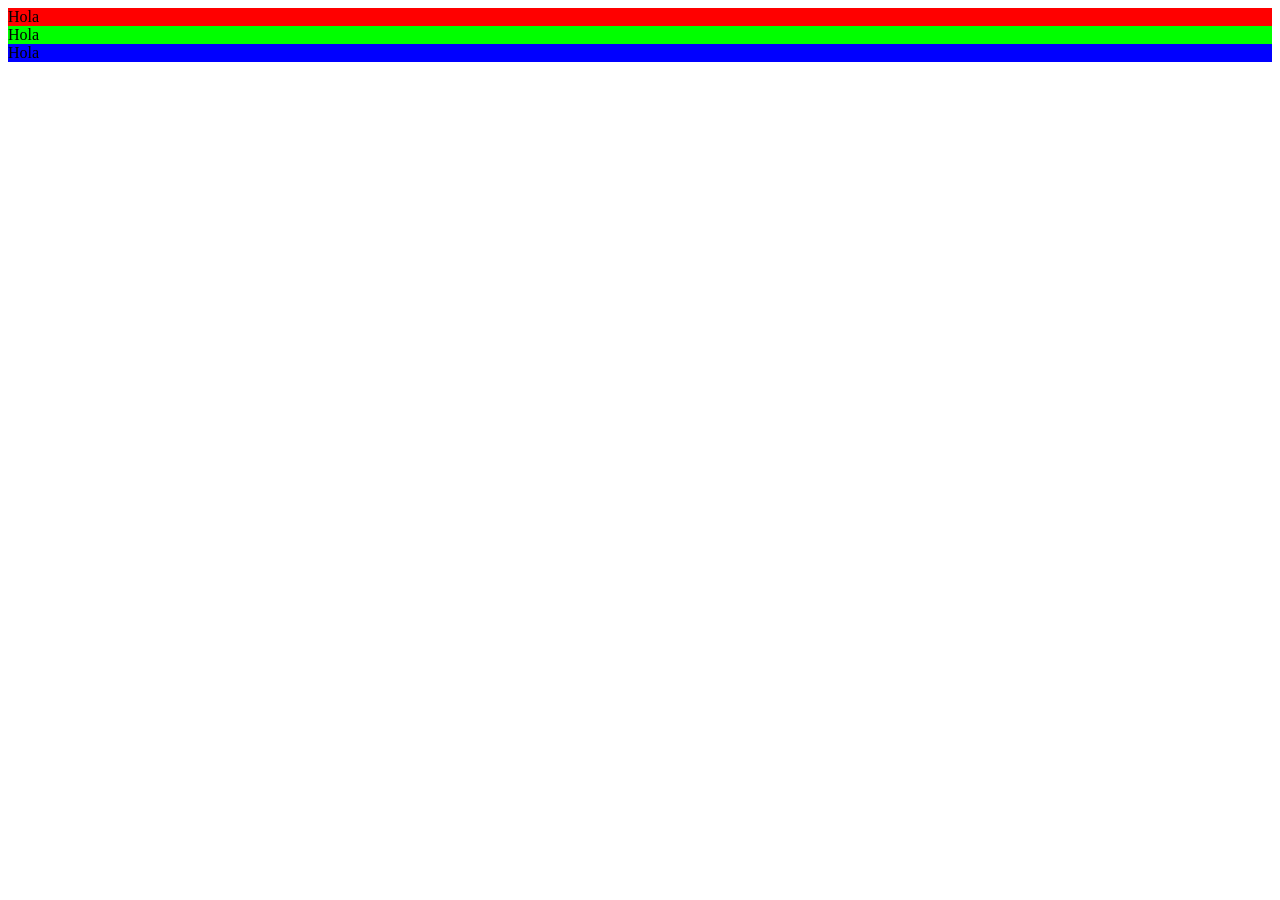
<file: confusion.html>
<!DOCTYPE html>
<html lang="en">
<head>
    <meta charset="UTF-8">
    <meta name="viewport" content="width=device-width, initial-scale=1.0">
    <title>Document</title>
    <style> div{background-color: rgb(255, 0, 0);}
        .division{background-color: rgb(0, 255, 0);}
        #div1{background-color:rgb(0, 0, 255);}
    </style>
</head>
<body>
    <div>Hola</div>
    <div class="division">Hola</div>
    <div class="division" id="div1">
        Hola
    </div>
    
</body>
</html>
</file>
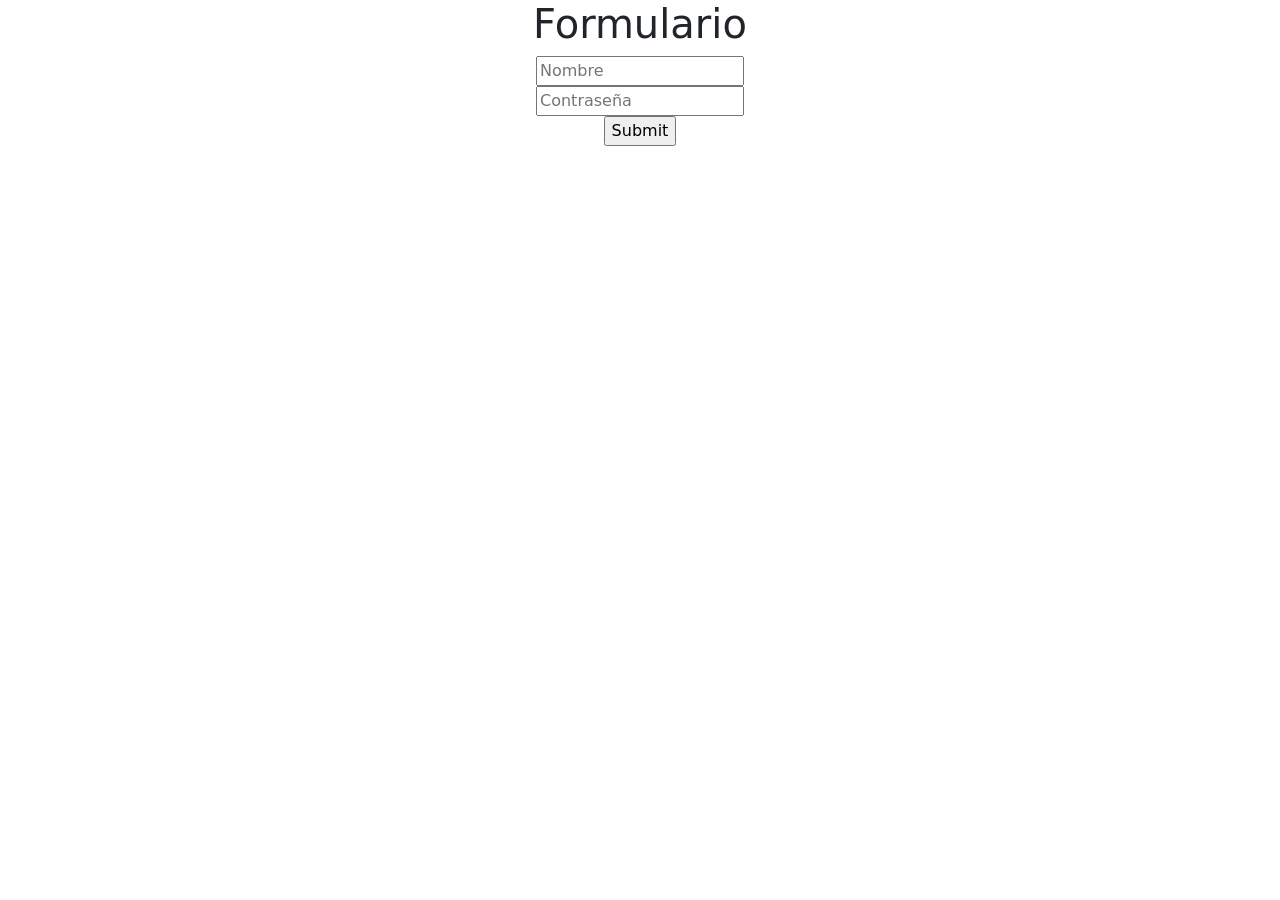
<file: Formulario.html>
<!DOCTYPE html>
<html lang="en">
<head>
    <meta charset="UTF-8">
    <meta name="viewport" content="width=device-width, initial-scale=1.0">
    <title>Document</title>
    <!--
    <link rel="stylesheet" href="estiloformulario.css">-->
    <link href="https://cdn.jsdelivr.net/npm/bootstrap@5.3.8/dist/css/bootstrap.min.css" rel="stylesheet" integrity="sha384-sRIl4kxILFvY47J16cr9ZwB07vP4J8+LH7qKQnuqkuIAvNWLzeN8tE5YBujZqJLB" crossorigin="anonymous">
</head>
<body>
    <center><h1>Formulario</h1></center>
    <form method="post" action="procesa.php">
        <center>
        <input type="text" name="user" placeholder="Nombre">
        <br>
        <input type="password" name="pwd" placeholder="Contraseña">
        <br>
        <input type="submit">
        </br>
        </center>
    </form>
</body>
</html>
</file>
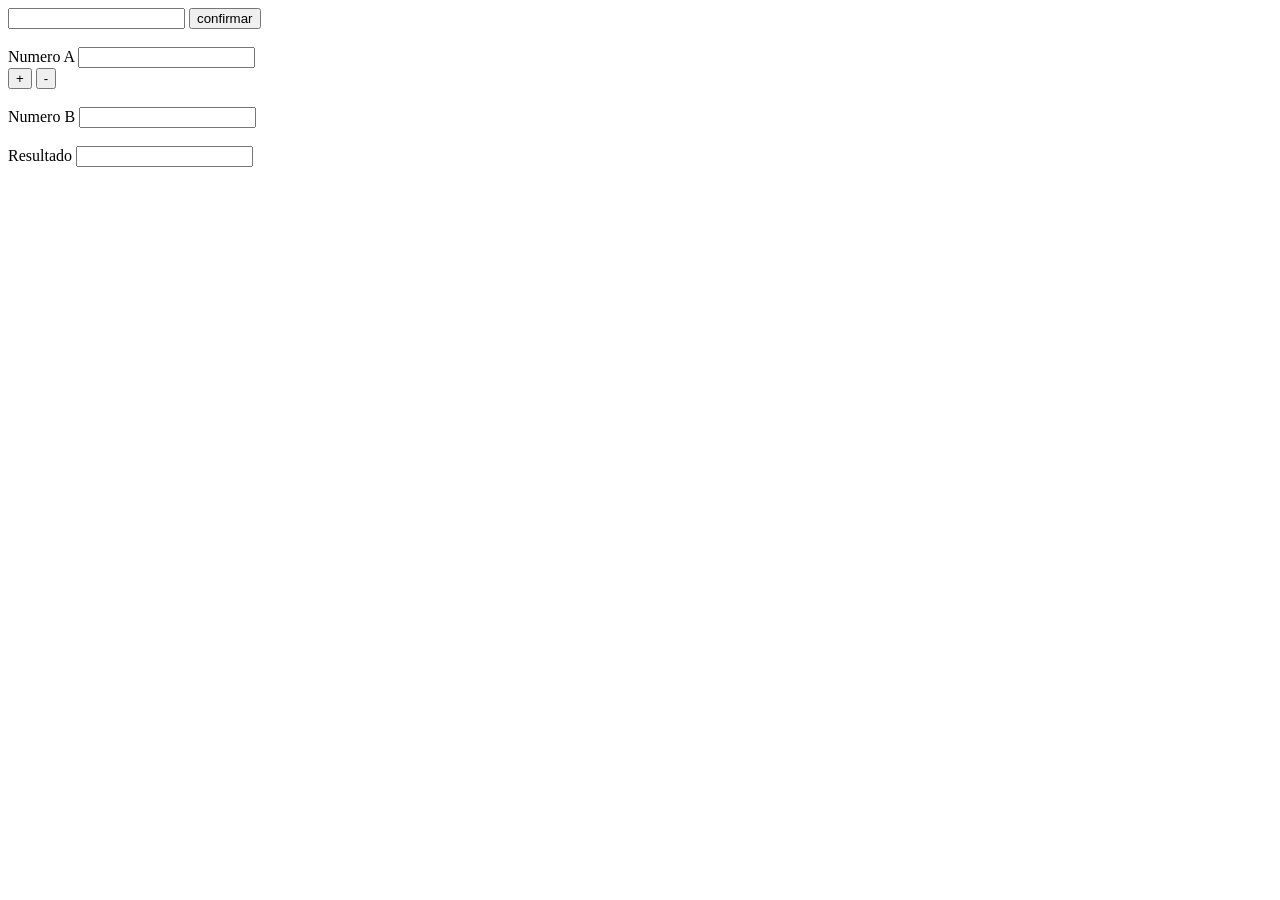
<file: JavaScript.html>
<!DOCTYPE html>
<html lang="en">
<head>
    <meta charset="UTF-8">
    <meta name="viewport" content="width=device-width, initial-scale=1.0">
    <title>Document</title>
    <style>
        .seleccionado{
            border-color: red;
        }
    </style>
</head>
    <script>
    function alerta(){
        alert(document.getElementById('txtnombre').value);}
    function cambiaestilo(){
        document.getElementById('txtnombre').className="seleccionado";}
    function sumaresta(operacion){
    a = parseInt(document.getElementById('txtnumeroA').value);
    b = parseInt(document.getElementById('txtnumeroB').value);
    if (operacion=="+"){
        c = a + b;
    }
    else {
        c= a - b;
    }
    document.getElementById('txtresultado').value = c;
    }
    </script>
    
<body>
    <input type="text" name="" id="txtnombre" 
    onclick="cambiaestilo()">
    <input type="button" value="confirmar"
    onclick="alerta()">
    <br><br>
    Numero A <input type="number" id="txtnumeroA">
    <br>
    <input type="button" value="+" onclick="sumaresta(this.value)">
    <input type="button" value="-" onclick="sumaresta(this.value)">
    <br><br>
    Numero B <input type="number" id="txtnumeroB">
    <br><br>
    Resultado <input type="number" id="txtresultado">
</body>
</html>
</file>
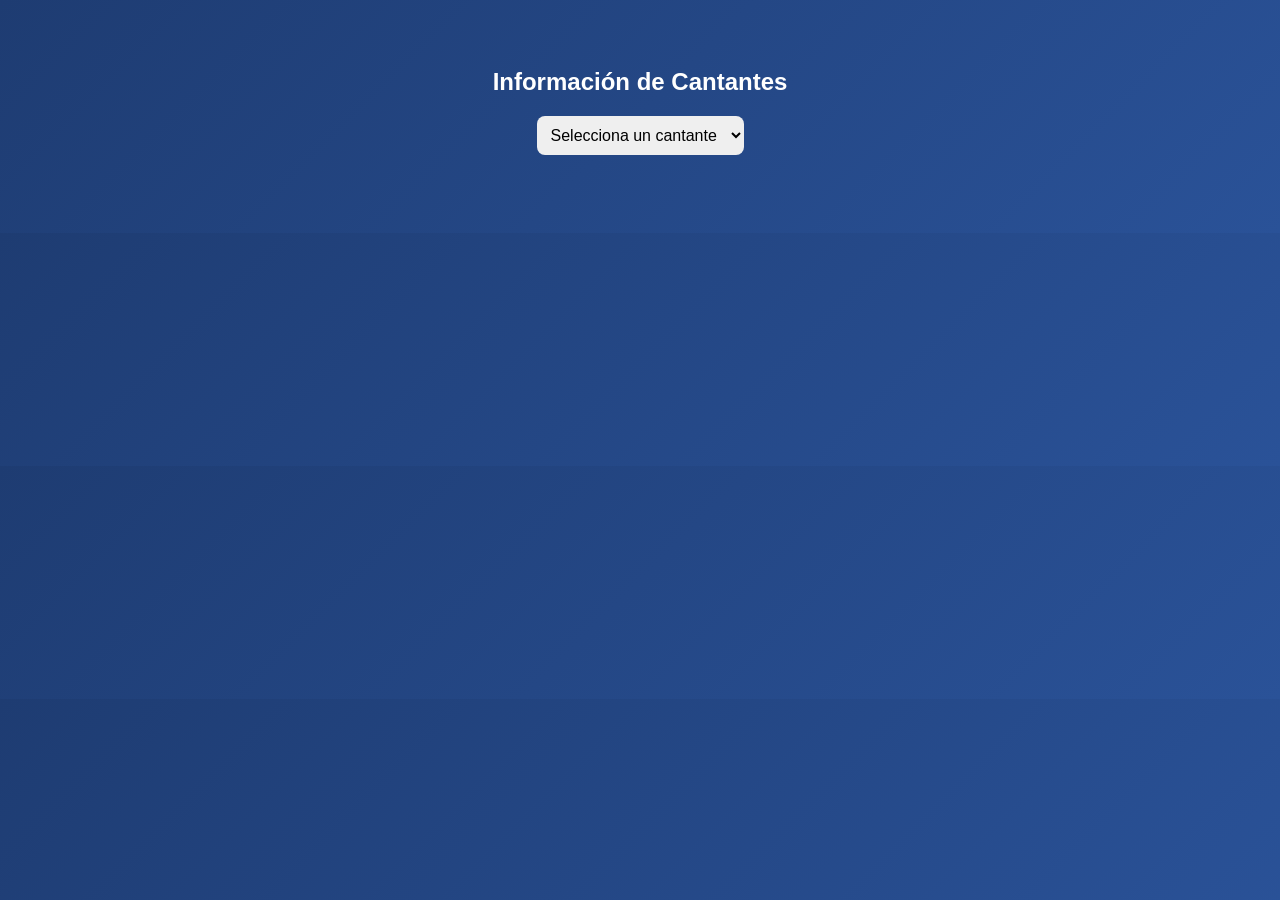
<file: JSON.html>
<!DOCTYPE html>
<html>
<head>

<title>Cantantes</title>

<style>

body{
font-family: Arial, sans-serif;
background: linear-gradient(135deg,#1e3c72,#2a5298);
color:white;
text-align:center;
padding:40px;
}

h2{
margin-bottom:20px;
}

select{
padding:10px;
font-size:16px;
border-radius:8px;
border:none;
margin-bottom:30px;
cursor:pointer;
}

.card{
background:white;
color:black;
width:380px;
margin:auto;
border-radius:15px;
box-shadow:0px 5px 20px rgba(0,0,0,0.3);
padding:20px;
animation: aparecer 0.6s ease;
}

img{
width:200px;
border-radius:10px;
margin-bottom:15px;
}

table{
width:100%;
border-collapse:collapse;
margin-top:10px;
}

th{
background:#2a5298;
color:white;
padding:8px;
}

td{
padding:8px;
border-bottom:1px solid #ddd;
}

h3{
margin-top:15px;
color:#2a5298;
}

ul{
text-align:left;
margin-left:20px;
}

.album{
background:#f2f2f2;
padding:8px;
border-radius:8px;
margin-top:10px;
font-weight:bold;
}

@keyframes aparecer{
from{
opacity:0;
transform:scale(0.8);
}
to{
opacity:1;
transform:scale(1);
}
}

</style>

</head>

<body>

<h2>Información de Cantantes</h2>

<select id="cantante" onchange="mostrarInfo()">
<option value="">Selecciona un cantante</option>
<option value="paulo">Paulo Londra</option>
<option value="badbunny">Bad Bunny</option>
<option value="duki">Duki</option>
<option value="trueno">Trueno</option>
<option value="nicki">Nicki Nicole</option>
<option value="jbalvin">J Balvin</option>
<option value="enrique">Enrique Iglesias</option>
<option value="turizo">Manuel Turizo</option>
</select>

<div id="demo"></div>

<script>

const cantantes = {

paulo:{
genero:"Trap / Rap",
pais:"Argentina",
edad:26,
album:"Homerun",
canciones:["Adán y Eva","Tal Vez","Plan A"],
imagen:"https://i.scdn.co/image/ab676161000051743deda947e22df7dd3c8fe2c2"
},

badbunny:{
genero:"Reggaeton / Trap",
pais:"Puerto Rico",
edad:30,
album:"Un Verano Sin Ti",
canciones:["Tití Me Preguntó","Moscow Mule","Ojitos Lindos"],
imagen:"https://i.scdn.co/image/ab6761610000517481f47f44084e0a09b5f0fa13"
},

duki:{
genero:"Trap",
pais:"Argentina",
edad:28,
album:"Desde el Fin del Mundo",
canciones:["Mal Acostumbrao","She Don't Give a FO","Goteo"],
imagen:"https://www.ecured.cu/images/d/d9/Duki.jpg"
},

trueno:{
genero:"Rap / Trap",
pais:"Argentina",
edad:23,
album:"Bien o Mal",
canciones:["Dance Crip","Mamichula","Feel Me"],
imagen:"https://cdn.musicboard.app/musicboard/media/ur9Za4UbsItLa0sE8L2mrkitxPdkqV07JtRc8GMgnvzR9bobtbltOuUKRBDzV6f5.webp"
},

nicki:{
genero:"Pop / Trap",
pais:"Argentina",
edad:23,
album:"Parte de Mí",
canciones:["Colocao","Mamichula","No Toque Mi Naik"],
imagen:"https://upload.wikimedia.org/wikipedia/commons/0/0f/Nicki_Nicole_entrevista_03.jpg"
},

jbalvin:{
genero:"Reggaeton",
pais:"Colombia",
edad:39,
album:"Vibras",
canciones:["Mi Gente","Safari","Ginza"],
imagen:"https://cdn-images.dzcdn.net/images/artist/325eaa46bc25052d0e3d549d60cc8225/1900x1900-000000-80-0-0.jpg"
},

enrique:{
genero:"Pop Latino",
pais:"España",
edad:49,
album:"Escape",
canciones:["Bailando","Hero","Cuando Me Enamoro"],
imagen:"https://i.scdn.co/image/ab676161000051744fa1405802a42c665b0f2dd1"
},

turizo:{
genero:"Reggaeton / Pop",
pais:"Colombia",
edad:24,
album:"Dopamina",
canciones:["La Bachata","Una Lady Como Tú","Culpables"],
imagen:"https://media.gq.com.mx/photos/673e567cc8c7573d529b6512/4:3/w_1780,h_1335,c_limit/Manuel_Turizo_gq_moty.png"
}

};

function mostrarInfo(){

let valor = document.getElementById("cantante").value;

if(valor===""){
document.getElementById("demo").innerHTML="";
return;
}

let c = cantantes[valor];

let contenido = `
<div class="card">

<img src="${c.imagen}">

<table>

<tr>
<th>Género</th>
<th>País</th>
<th>Edad</th>
</tr>

<tr>
<td>${c.genero}</td>
<td>${c.pais}</td>
<td>${c.edad}</td>
</tr>

</table>

<h3>💿 Álbum más famoso</h3>
<div class="album">${c.album}</div>

<h3>🎵 Top 3 canciones</h3>

<ul>
<li>${c.canciones[0]}</li>
<li>${c.canciones[1]}</li>
<li>${c.canciones[2]}</li>
</ul>

</div>
`;

document.getElementById("demo").innerHTML = contenido;

}

</script>

</body>
</html>
</file>
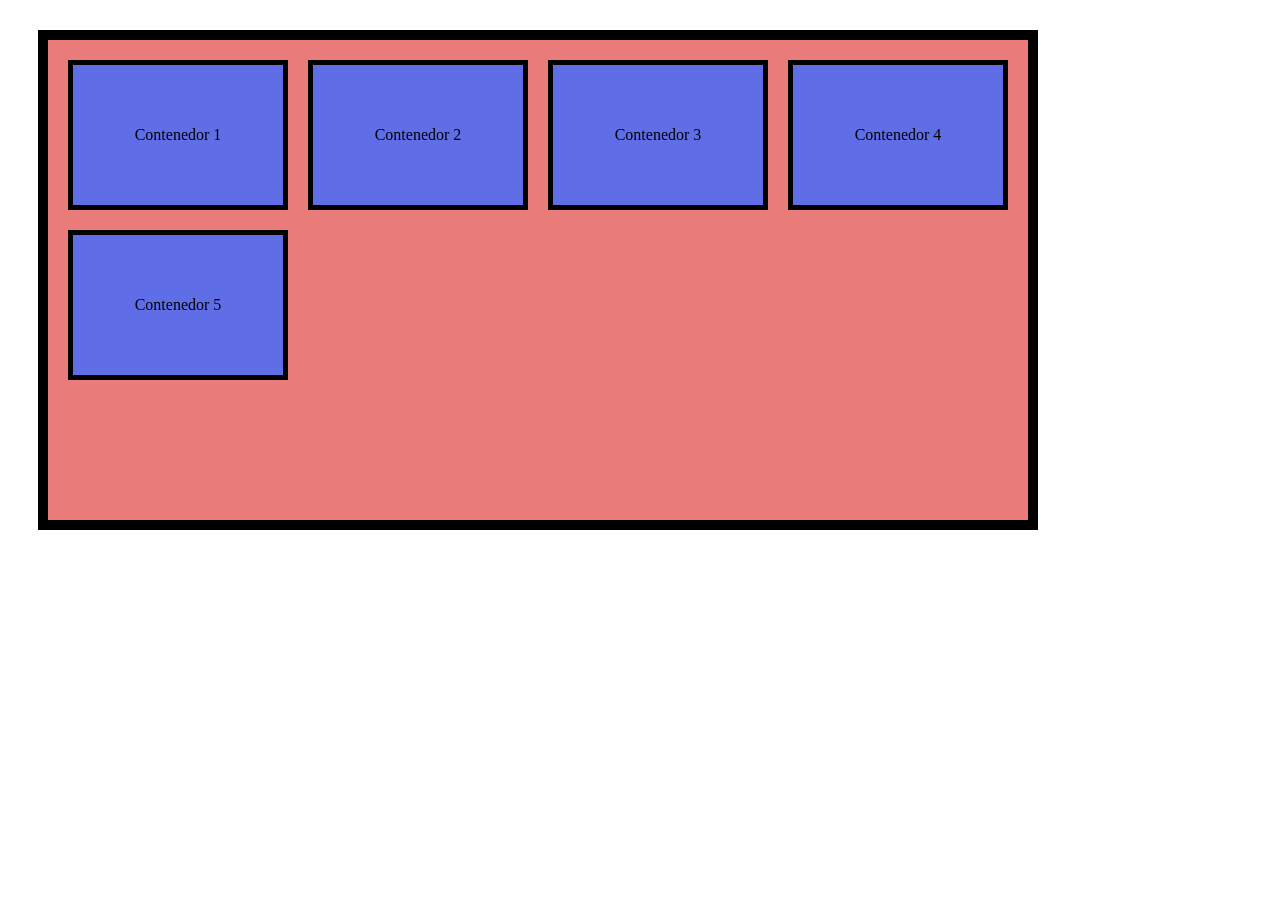
<file: ModeloCaja.html>
<!DOCTYPE html>
<html lang="es">
<head>
<style>
  .caja-ejemplo {
    box-sizing: border-box; 
    width: 1000px;
    height: 500px;
    padding: 10px;
    border: 10px solid #000000;
    margin: 30px;
    background-color: rgb(234, 123, 123);
    display: flex;
    flex-wrap: wrap;
    justify-content: space-between;
    align-content: flex-start;
    box-sizing: border-box;
  }

  .contenedor{
    width: 220px;
    height: 150px;
    border: 5px solid #000000;
    margin: 10px;
    background-color: rgb(95, 110, 230);
    display: flex;
    align-items: center;
    justify-content: center;
    box-sizing: border-box;
    
  }
  
</style>
</head>
<body> 
<div class="caja-ejemplo">
<div class="contenedor">Contenedor 1</div>
<div class="contenedor">Contenedor 2</div>
<div class="contenedor">Contenedor 3</div>
<div class="contenedor">Contenedor 4</div>
<div class="contenedor">Contenedor 5</div>
</div>

</body>
</html>
</file>
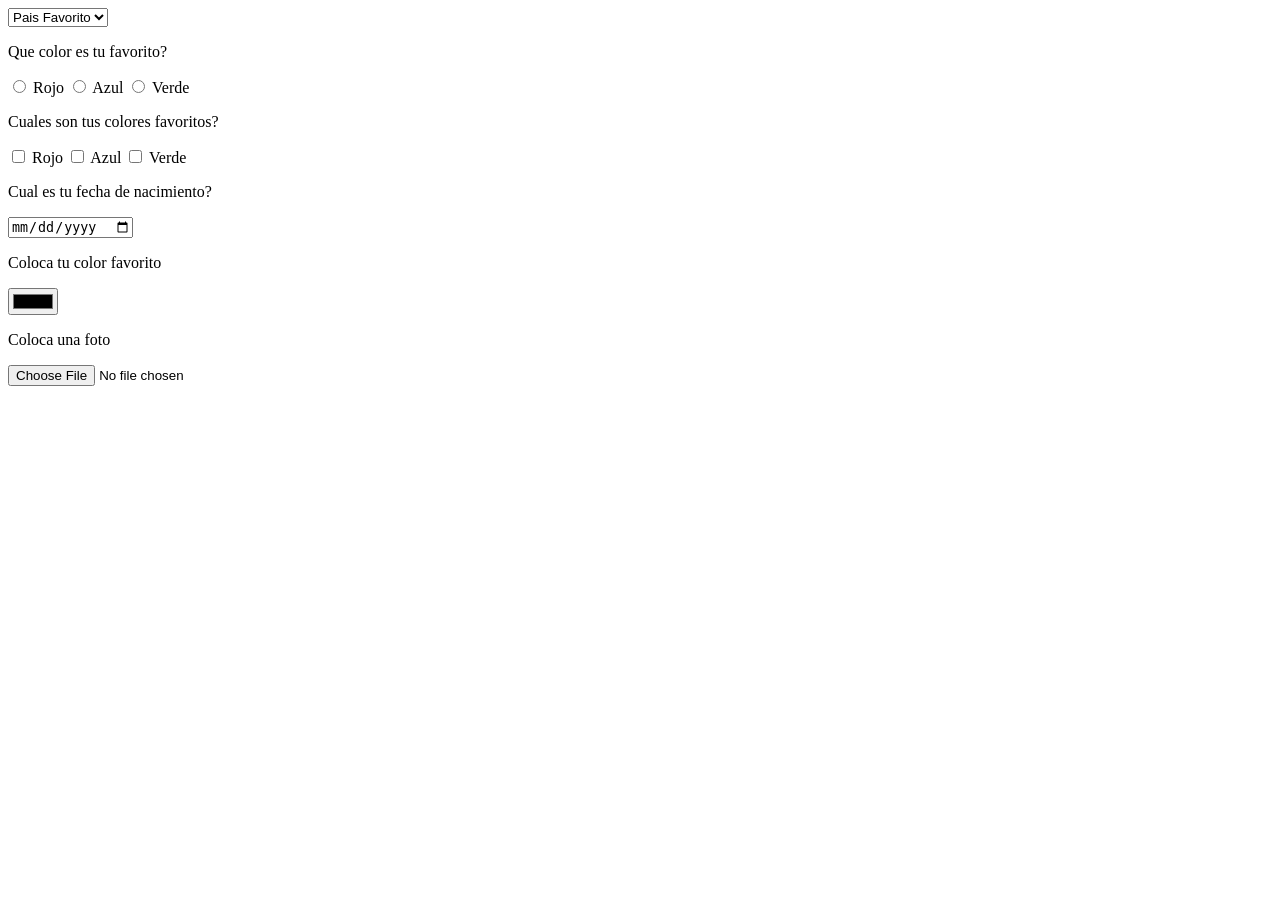
<file: OtrosElementos.html>
<!DOCTYPE html>
<html lang="en">
<head>
    <meta charset="UTF-8">
    <meta name="viewport" content="width=device-width, initial-scale=1.0">
    <title>Document</title>
</head>
<body>
    <select name="pais" id="pais">
        <option value="default">Pais Favorito</option>
        <option value="30">Brasil</option>
        <option value="40">Canada</option>
        <option value="50">Mexico</option>
        <option value="60">EU</option>
    </select>
    <p>Que color es tu favorito?</p>
    <input type="radio" name="color1" value="red"> Rojo
    <input type="radio" name="color1" value="blue"> Azul
    <input type="radio" name="color1" value="green"> Verde
    </select>
    <p>Cuales son tus colores favoritos?</p>
    <input type="checkbox" name="color2" value="red"> Rojo
    <input type="checkbox" name="color2" value="blue"> Azul
    <input type="checkbox" name="color2" value="green"> Verde
    <p>Cual es tu fecha de nacimiento?</p>
    <input type="date" name="fechaNacimiento">
    <p>Coloca tu color favorito</p>
    <input type="color" name="colorFavorito">
    <p>Coloca una foto</p>
    <input type="file" name="foto">
</body>
</html>
</file>
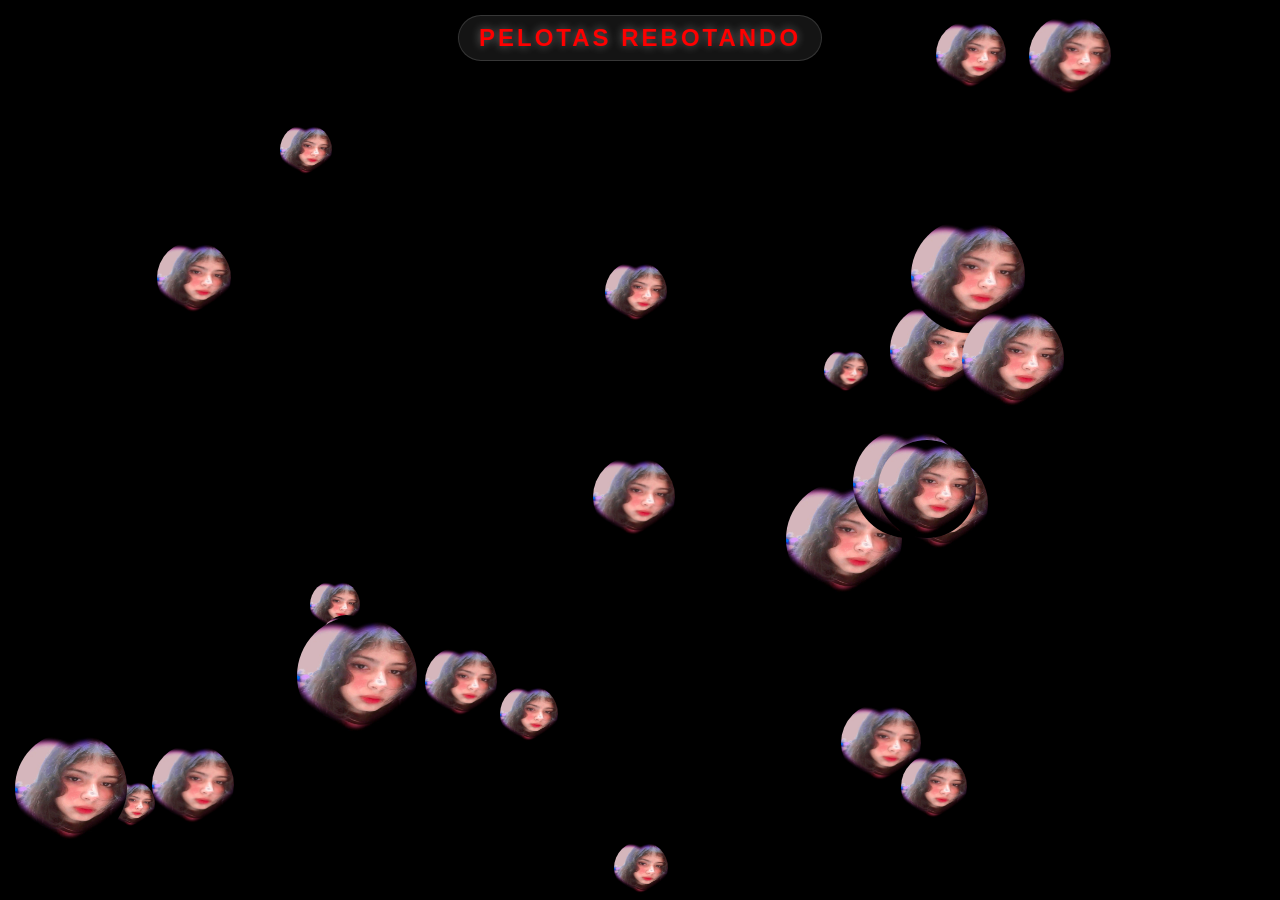
<file: Pelotas.html>
<!DOCTYPE html>
<html lang="es">
  <head>
    <meta charset="UTF-8" />
    <meta name="viewport" content="width=device-width, initial-scale=1.0" />
    <title>Pelotas Rebotando</title>
    <link rel="stylesheet" href="style.css" />
  </head>
  <body>
    <h1>Pelotas Rebotando</h1>
    <canvas></canvas>
    <script src="main.js"></script>
  </body>
</html>
</file>
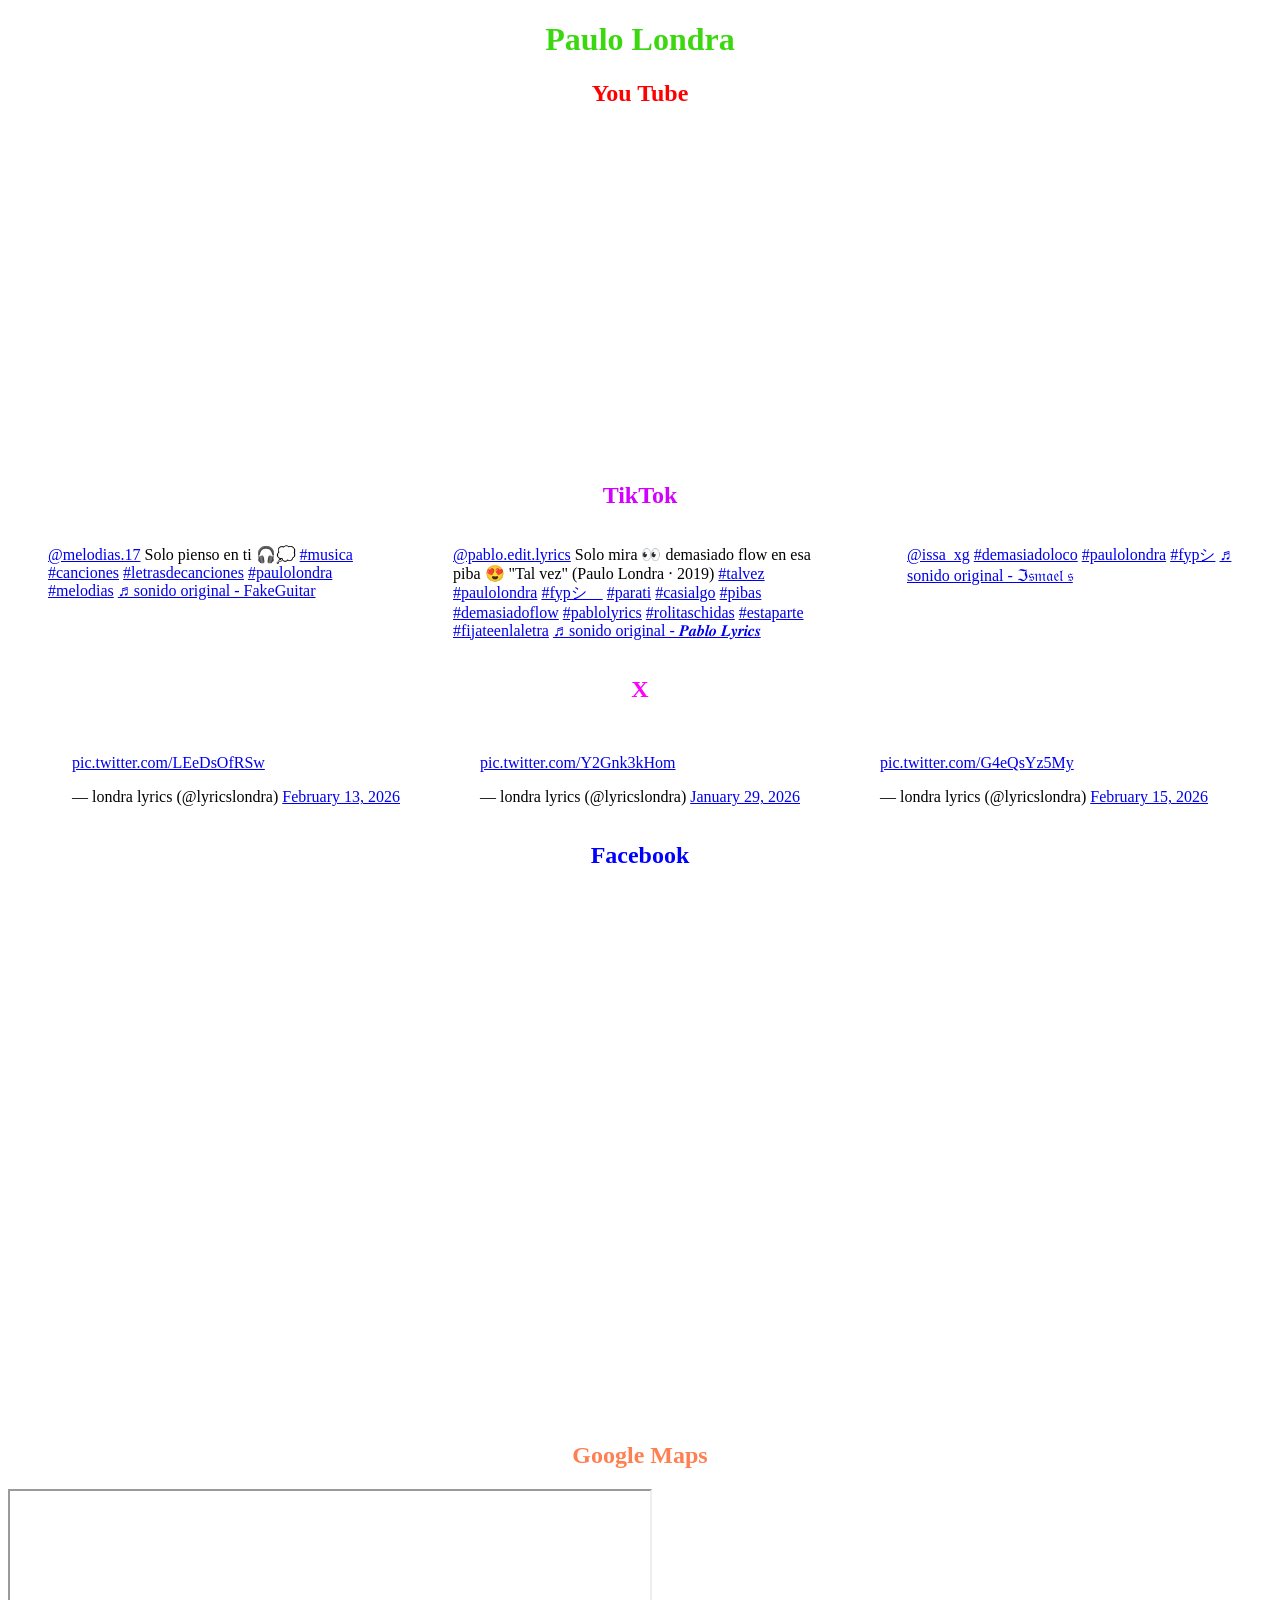
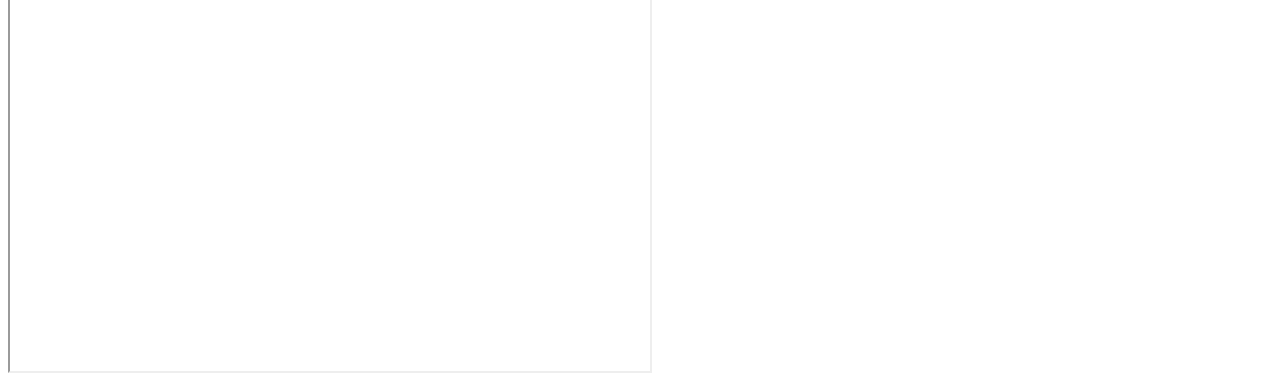
<file: Plataformas.html>
<!DOCTYPE html>
<html lang="en">
<head>
    <meta charset="UTF-8">
    <meta name="viewport" content="width=device-width, initial-scale=1.0">
    <title>Plataformas</title>
</head>
<body>
<div style="background-color: #ffffff;">
<center><h1 style="color: rgb(59, 216, 16);">Paulo Londra</h1></center>
    <center><h2 style="color: red;">You Tube</h2></center>
    <div style="display: flex; justify-content: center;">  
        <iframe width="480" height="315" src="https://www.youtube.com/embed/dmW68lzaaqs?si=rSO6ourCUipDzewB" 
        title="YouTube video player" frameborder="0" allow="accelerometer; autoplay; clipboard-write; encrypted-media; gyroscope; 
        picture-in-picture; web-share" referrerpolicy="strict-origin-when-cross-origin" allowfullscreen style="display: block; margin: 0 auto 20px auto;"></iframe>
        
        <iframe width="480" height="315" src="https://www.youtube.com/embed/qz0WjbGlmv0?si=o4vkObGbCxzmH9qo" title="YouTube video player" 
        frameborder="0" allow="accelerometer; autoplay; clipboard-write; encrypted-media; gyroscope; picture-in-picture; web-share" 
        referrerpolicy="strict-origin-when-cross-origin" allowfullscreen style="display: block; margin: 0 auto 20px auto;"></iframe>
        
        <iframe width="480" height="315" src="https://www.youtube.com/embed/lQs3HT3oYNU?si=uCN367XUB1lg1cYz" title="YouTube video player" 
        frameborder="0" allow="accelerometer; autoplay; clipboard-write; encrypted-media; gyroscope; picture-in-picture; web-share" 
        referrerpolicy="strict-origin-when-cross-origin" allowfullscreen style="display: block; margin: 0 auto;"></iframe>
    </div>
     
    <center><h2 style="color: rgb(212, 0, 255);">TikTok</h2></center>
    <div style="display: flex; justify-content: center;">
    <blockquote class="tiktok-embed" cite="https://www.tiktok.com/@melodias.17/video/7573845437359066379" data-video-id="7573845437359066379" 
    style="max-width: 605px;min-width: 325px;" > <section> <a target="_blank" title="@melodias.17" href="https://www.tiktok.com/@melodias.17?refer=embed">@melodias.17</a> 
        Solo pienso en ti 🎧💭 <a title="musica" target="_blank" href="https://www.tiktok.com/tag/musica?refer=embed">#musica</a> <a title="canciones" target="_blank" 
        href="https://www.tiktok.com/tag/canciones?refer=embed">#canciones</a> <a title="letrasdecanciones" target="_blank" 
        href="https://www.tiktok.com/tag/letrasdecanciones?refer=embed">#letrasdecanciones</a> <a title="paulolondra" target="_blank" 
        href="https://www.tiktok.com/tag/paulolondra?refer=embed">#paulolondra</a> <a title="melodias" target="_blank" 
        href="https://www.tiktok.com/tag/melodias?refer=embed">#melodias</a> <a target="_blank" title="♬ sonido original - FakeGuitar" 
        href="https://www.tiktok.com/music/sonido-original-7259902738140613382?refer=embed">♬ sonido original - FakeGuitar</a> 
    </section> </blockquote> <script async src="https://www.tiktok.com/embed.js"></script>

    <blockquote class="tiktok-embed" cite="https://www.tiktok.com/@pablo.edit.lyrics/video/7498030221753339191" data-video-id="7498030221753339191" 
    style="max-width: 605px;min-width: 325px;" > <section> <a target="_blank" title="@pablo.edit.lyrics" href="https://www.tiktok.com/@pablo.edit.lyrics?refer=embed">@pablo.edit.lyrics</a>
         Solo mira 👀 demasiado flow en esa piba 😍 &#34;Tal vez&#34; (Paulo Londra ‧ 2019) <a title="talvez" target="_blank" 
         href="https://www.tiktok.com/tag/talvez?refer=embed">#talvez</a>  <a title="paulolondra" target="_blank" 
         href="https://www.tiktok.com/tag/paulolondra?refer=embed">#paulolondra</a>  <a title="fypシ゚" target="_blank" 
         href="https://www.tiktok.com/tag/fyp%E3%82%B7%E3%82%9A?refer=embed">#fypシ゚</a>  <a title="parati" target="_blank" 
         href="https://www.tiktok.com/tag/parati?refer=embed">#parati</a>  <a title="casialgo" target="_blank" 
         href="https://www.tiktok.com/tag/casialgo?refer=embed">#casialgo</a>  <a title="pibas" target="_blank" 
         href="https://www.tiktok.com/tag/pibas?refer=embed">#pibas</a>  <a title="demasiadoflow" target="_blank" 
         href="https://www.tiktok.com/tag/demasiadoflow?refer=embed">#demasiadoflow</a>  <a title="pablolyrics" target="_blank" 
         href="https://www.tiktok.com/tag/pablolyrics?refer=embed">#pablolyrics</a>  <a title="rolitaschidas" target="_blank" 
         href="https://www.tiktok.com/tag/rolitaschidas?refer=embed">#rolitaschidas</a>  <a title="estaparte" target="_blank" 
         href="https://www.tiktok.com/tag/estaparte?refer=embed">#estaparte</a>  <a title="fijateenlaletra" target="_blank" 
         href="https://www.tiktok.com/tag/fijateenlaletra?refer=embed">#fijateenlaletra</a> <a target="_blank" title="♬ sonido original - 𝑷𝒂𝒃𝒍𝒐 𝑳𝒚𝒓𝒊𝒄𝒔" 
         href="https://www.tiktok.com/music/sonido-original-7498030230606580485?refer=embed">♬ sonido original - 𝑷𝒂𝒃𝒍𝒐 𝑳𝒚𝒓𝒊𝒄𝒔</a> </section> 
        </blockquote> <script async src="https://www.tiktok.com/embed.js"></script>

    <blockquote class="tiktok-embed" cite="https://www.tiktok.com/@issa_xg/video/7598693519544372492" data-video-id="7598693519544372492" 
    style="max-width: 605px;min-width: 325px;" > <section> <a target="_blank" title="@issa_xg" href="https://www.tiktok.com/@issa_xg?refer=embed">@issa_xg</a> 
        <a title="demasiadoloco" target="_blank" href="https://www.tiktok.com/tag/demasiadoloco?refer=embed">#demasiadoloco</a> 
        <a title="paulolondra" target="_blank" href="https://www.tiktok.com/tag/paulolondra?refer=embed">#paulolondra</a>  
        <a title="fypシ" target="_blank" href="https://www.tiktok.com/tag/fyp%E3%82%B7?refer=embed">#fypシ</a> <a target="_blank" 
        title="♬ sonido original - ℑ𝔰𝔪𝔞𝔢𝔩 𝔰" href="https://www.tiktok.com/music/sonido-original-7598693460786383627?refer=embed">♬ sonido original - ℑ𝔰𝔪𝔞𝔢𝔩 𝔰</a> 
    </section> </blockquote> <script async src="https://www.tiktok.com/embed.js"></script>
    </div>


    <center><h2 style="color: magenta;">X</h2></center>
    <div style="display: flex; justify-content: center;">
    <blockquote class="twitter-tweet"><p lang="zxx" dir="ltr"><a href="https://t.co/LEeDsOfRSw">pic.twitter.com/LEeDsOfRSw</a></p>&mdash; londra lyrics (@lyricslondra) 
        <a href="https://twitter.com/lyricslondra/status/2022099091749253233?ref_src=twsrc%5Etfw">February 13, 2026</a></blockquote> 
        <script async src="https://platform.twitter.com/widgets.js" charset="utf-8"></script>

    <blockquote class="twitter-tweet"><p lang="zxx" dir="ltr"><a href="https://t.co/Y2Gnk3kHom">pic.twitter.com/Y2Gnk3kHom</a></p>&mdash; londra lyrics (@lyricslondra) 
        <a href="https://twitter.com/lyricslondra/status/2016670792625295378?ref_src=twsrc%5Etfw">January 29, 2026</a></blockquote> 
        <script async src="https://platform.twitter.com/widgets.js" charset="utf-8"></script>
    
    <blockquote class="twitter-tweet"><p lang="zxx" dir="ltr"><a href="https://t.co/G4eQsYz5My">pic.twitter.com/G4eQsYz5My</a></p>&mdash; londra lyrics (@lyricslondra) 
        <a href="https://twitter.com/lyricslondra/status/2022852639365517393?ref_src=twsrc%5Etfw">February 15, 2026</a></blockquote> 
        <script async src="https://platform.twitter.com/widgets.js" charset="utf-8"></script>
    </div>

    <center><h2 style="color: blue;">Facebook</h2></center>
    <div style="display: flex; justify-content: center;">
        <iframe src="https://www.facebook.com/plugins/post.php?href=https%3A%2F%2Fwww.facebook.com%2Fphoto%2F%3Ffbid%3D1399091371578084%26set%3Da.250991516388081&show_text=true&width=500" 
        width="500" height="533" style="border:none;overflow:hidden" scrolling="no" frameborder="0" allowfullscreen="true" 
        allow="autoplay; clipboard-write; encrypted-media; picture-in-picture; web-share"></iframe>

        <iframe src="https://www.facebook.com/plugins/post.php?href=https%3A%2F%2Fwww.facebook.com%2Fphoto.php%3Ffbid%3D1273735774113645%26set%3Da.250991516388081%26type%3D3&show_text=true&width=500" 
        width="500" height="533" style="border:none;overflow:hidden" scrolling="no" frameborder="0" allowfullscreen="true" 
        allow="autoplay; clipboard-write; encrypted-media; picture-in-picture; web-share"></iframe>

        <iframe src="https://www.facebook.com/plugins/post.php?href=https%3A%2F%2Fwww.facebook.com%2Fphoto.php%3Ffbid%3D1013434193477139%26set%3Da.250991516388081%26type%3D3&show_text=true&width=500" 
        width="500" height="533" style="border:none;overflow:hidden" scrolling="no" frameborder="0" allowfullscreen="true" 
        allow="autoplay; clipboard-write; encrypted-media; picture-in-picture; web-share"></iframe>
    </div>

    <center><h2 style="color: coral;">Google Maps</h2></center>
    <iframe src="https://www.google.com/maps/d/embed?mid=1KmHPGa1lgQ1tp4wb9vcBKN0dxYJOG3Y&ehbc=2E312F" width="640" height="480"></iframe>
</div>
</body>
</html>
</file>
<file: estiloformulario.css>
input {border-radius: 10px; 
    background-color: rgb(250, 163, 190); 
    font-family: 'Times New Roman', Times, serif;}
</file>
<file: style.css>
/* Estilos generales de la página */
body {
  margin: 0;
  overflow: hidden; /* Ocultar la barra de desplazamiento */
  background-color: #000;
  font-family: 'Segoe UI', Tahoma, Geneva, Verdana, sans-serif;
}

/* Estilo del título */
h1 {
  position: absolute;
  top: 15px;
  left: 50%;
  transform: translateX(-50%);
  color: rgb(255, 0, 0);
  font-size: 1.5rem;
  letter-spacing: 3px;
  text-transform: uppercase;
  z-index: 10;
  margin: 0;
  padding: 8px 20px;
  background: rgba(255, 255, 255, 0.08);
  border: 1px solid rgba(255, 255, 255, 0.15);
  border-radius: 30px;
  backdrop-filter: blur(6px);
  text-shadow: 0 0 10px rgba(255, 255, 255, 0.4);
  pointer-events: none;
  white-space: nowrap;
}

/* El canvas ocupa toda la pantalla */
canvas {
  display: block;
}
</file>
